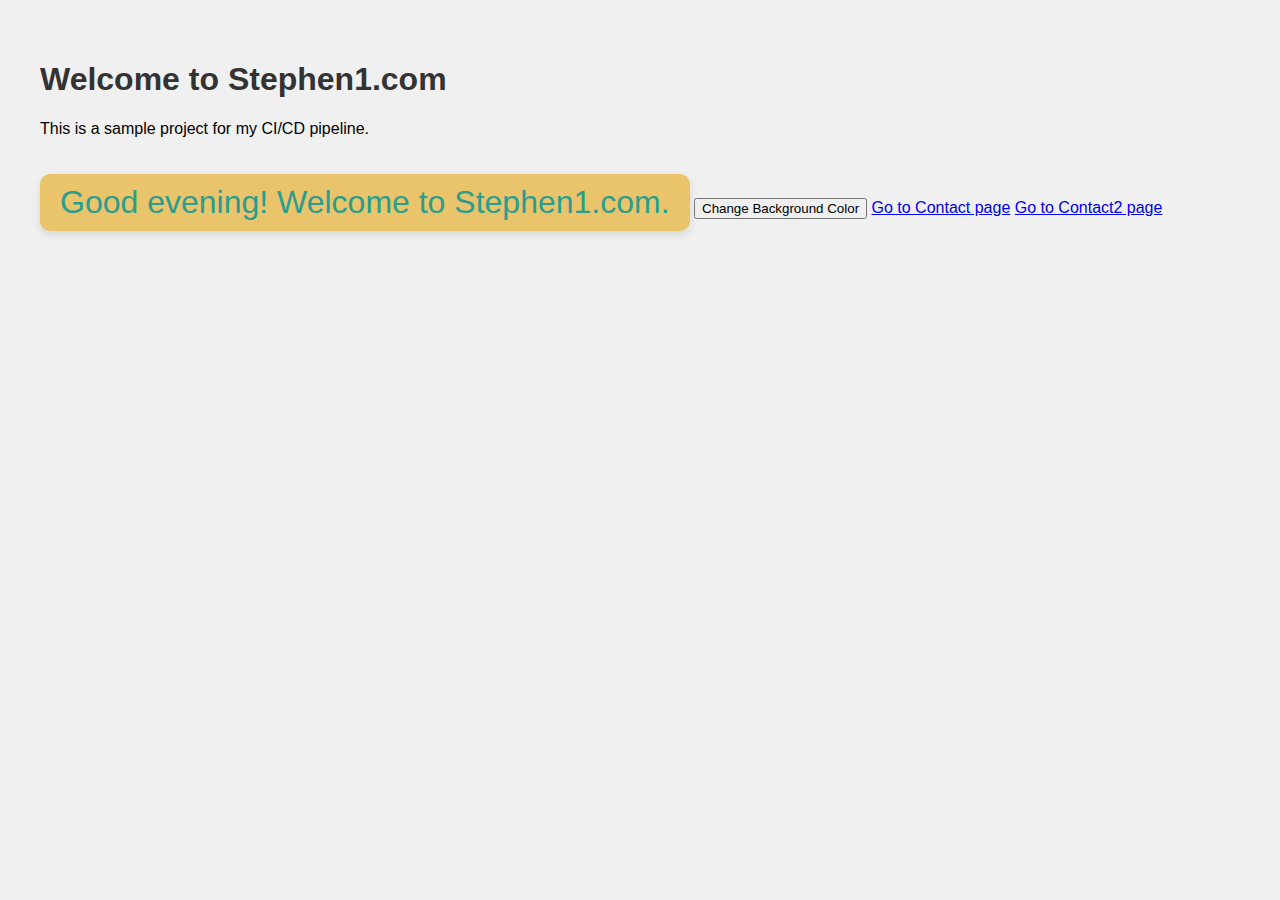
<file: index.html>
<!DOCTYPE html>
<!DOCTYPE html>
<html lang="en">
<head>
    <meta charset="UTF-8">
    <meta name="viewport" content="width=device-width, initial-scale=1.0">
    <title>Stephen's Website</title>
    <!-- Link to the CSS file -->
    <link rel="stylesheet" href="styles.css">
</head>
<body>
    <h1>Welcome to Stephen1.com</h1>
    <p>This is a sample project for my CI/CD pipeline.</p>

    <!-- Add this inside the <body> tag, below your existing content -->
    <div id="greeting"></div>

    <!-- Add this inside the <body> tag, below your existing content -->
<button id="changeColorButton">Change Background Color</button>

<a href="contact.html">Go to Contact page</a>
<a href="contact2.html">Go to Contact2 page</a>
    <script src="script.js"></script>
</body>
</html>
</file>
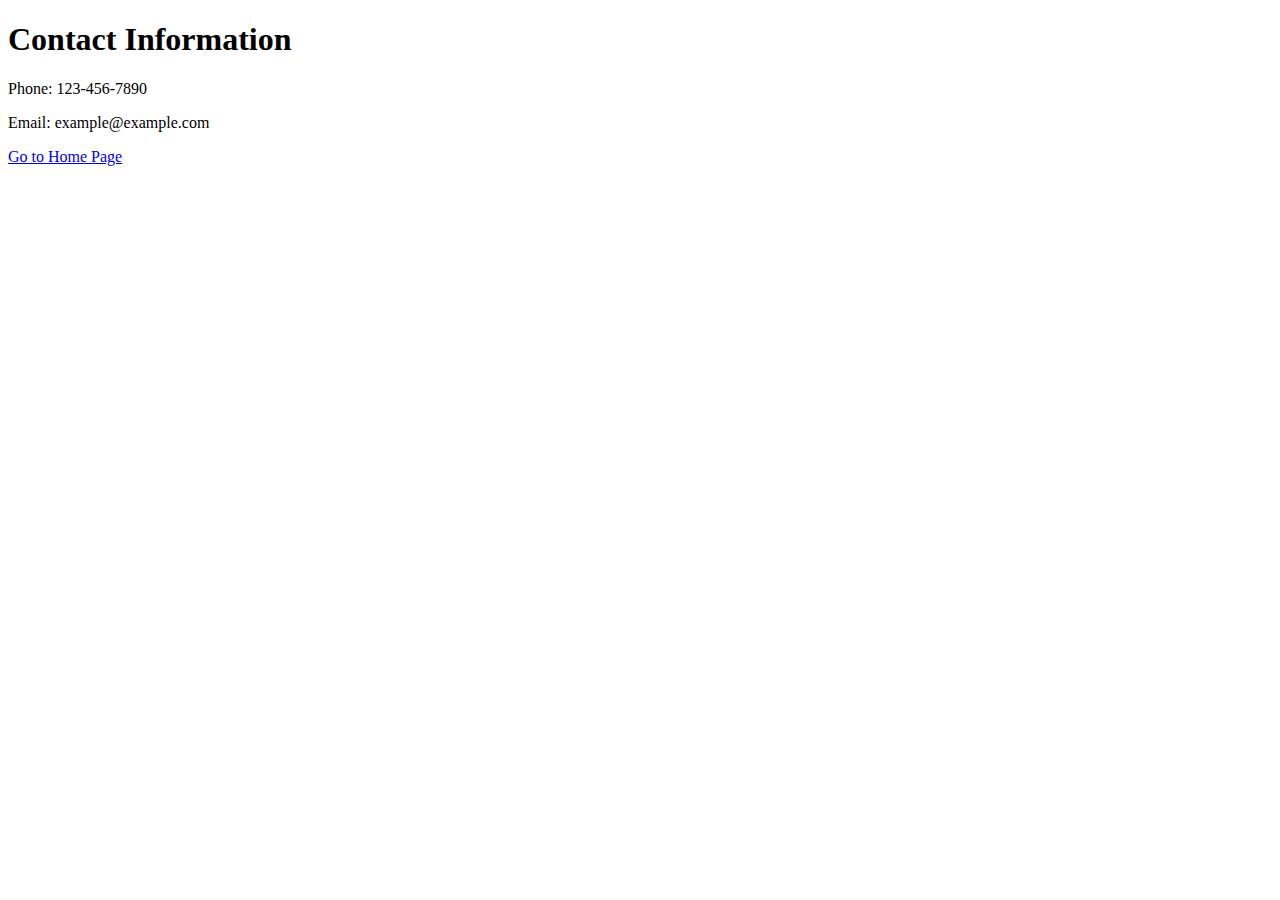
<file: contact.html>
<!DOCTYPE html>
<html>
<head>
    <title>Contact Page</title>
</head>
<body>
    <h1>Contact Information</h1>
    <p>Phone: 123-456-7890</p>
    <p>Email: example@example.com</p>
    
    <a href="index.html">Go to Home Page</a>
</body>
</html>
</file>
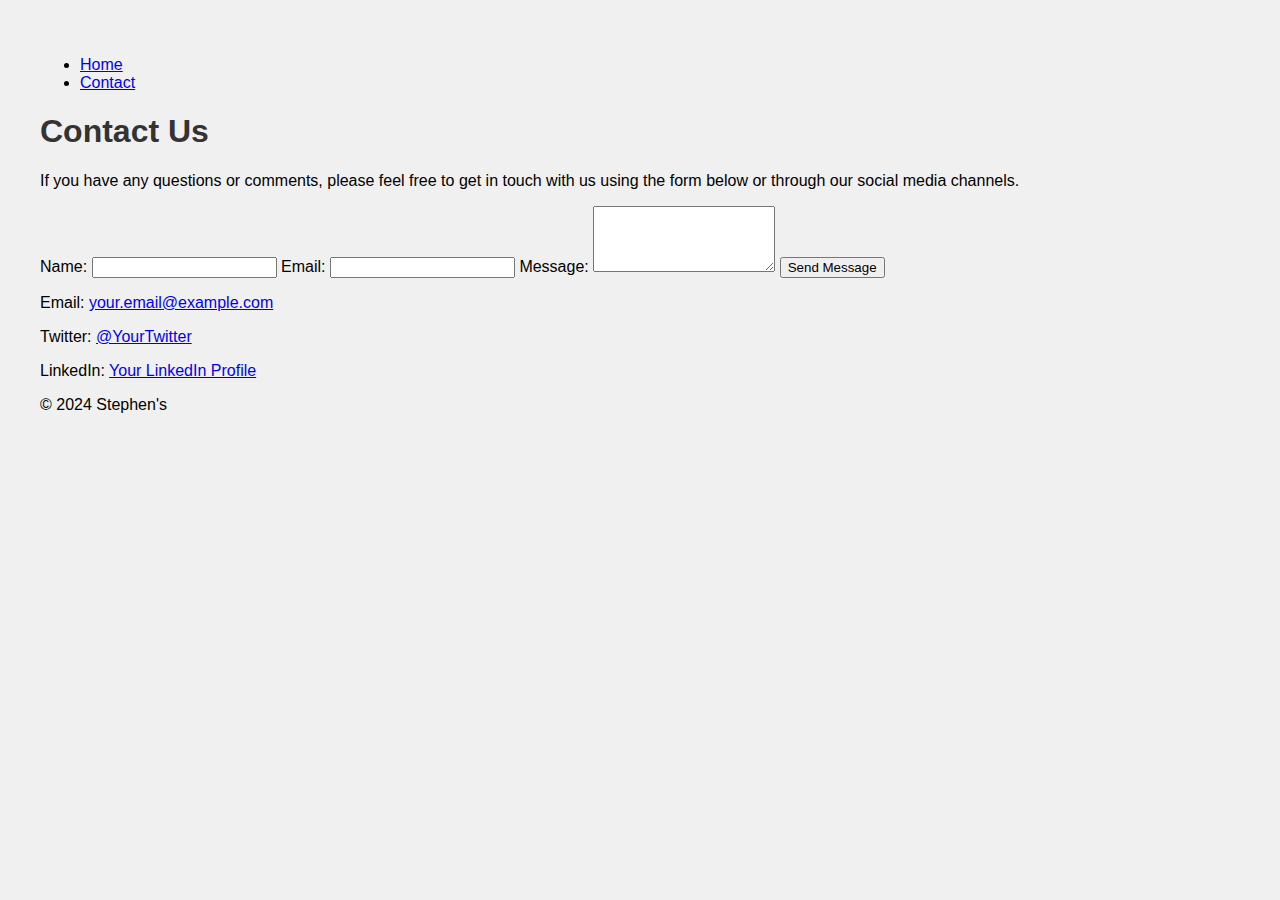
<file: contact2.html>
<!DOCTYPE html>
<html lang="en">
<head>
    <meta charset="UTF-8">
    <meta name="viewport" content="width=device-width, initial-scale=1.0">
    <title>Contact Us - Stephen's Website</title>
    <link rel="stylesheet" href="styles.css"> <!-- Ensure your CSS path is correct -->
</head>
<body>
    <nav>
        <ul>
            <li><a href="index.html">Home</a></li>
            <li><a href="contact.html">Contact</a></li>
            <!-- Add other navigation links here -->
        </ul>
    </nav>
    
    <h1>Contact Us</h1>
    <p>If you have any questions or comments, please feel free to get in touch with us using the form below or through our social media channels.</p>
    
    <section id="contact-form">
        <form action="submit_form_endpoint" method="POST"> <!-- Replace with your form submission endpoint -->
            <label for="name">Name:</label>
            <input type="text" id="name" name="name" required>
            
            <label for="email">Email:</label>
            <input type="email" id="email" name="email" required>
            
            <label for="message">Message:</label>
            <textarea id="message" name="message" rows="4" required></textarea>
            
            <button type="submit">Send Message</button>
        </form>
    </section>
    
    <section id="contact-info">
        <p>Email: <a href="mailto:your.email@example.com">your.email@example.com</a></p>
        <!-- Add your social media links -->
        <p>Twitter: <a href="#">@YourTwitter</a></p>
        <p>LinkedIn: <a href="#">Your LinkedIn Profile</a></p>
    </section>
    
    <footer>
        <p>&copy; 2024 Stephen's
</file>
<file: styles.css>
body {
    font-family: Arial, sans-serif;
    margin: 20px;
    padding: 20px;
    background-color: #f0f0f0;
}

h1 {
    color: #333;
}

/* Updated styles for #greeting */
#greeting {
    font-size: 2rem; /* Responsive font size */
    color: #2a9d8f; /* Updated to a soothing shade of teal */
    background-color: #e9c46a; /* Soft, welcoming yellow background */
    padding: 10px 20px;
    border-radius: 10px; /* Rounded corners for a modern look */
    box-shadow: 0 4px 8px rgba(0, 0, 0, 0.1); /* Subtle shadow for depth */
    margin-top: 20px;
    margin-bottom: 20px;
    display: inline-block; /* Adjusts the background to fit the content */
    animation: fadeIn 2s ease-in-out; /* Adds the fade-in animation */
}

/* Adding the fadeIn animation */
@keyframes fadeIn {
    from {
        opacity: 0;
    }
    to {
        opacity: 1;
    }
}
</file>
